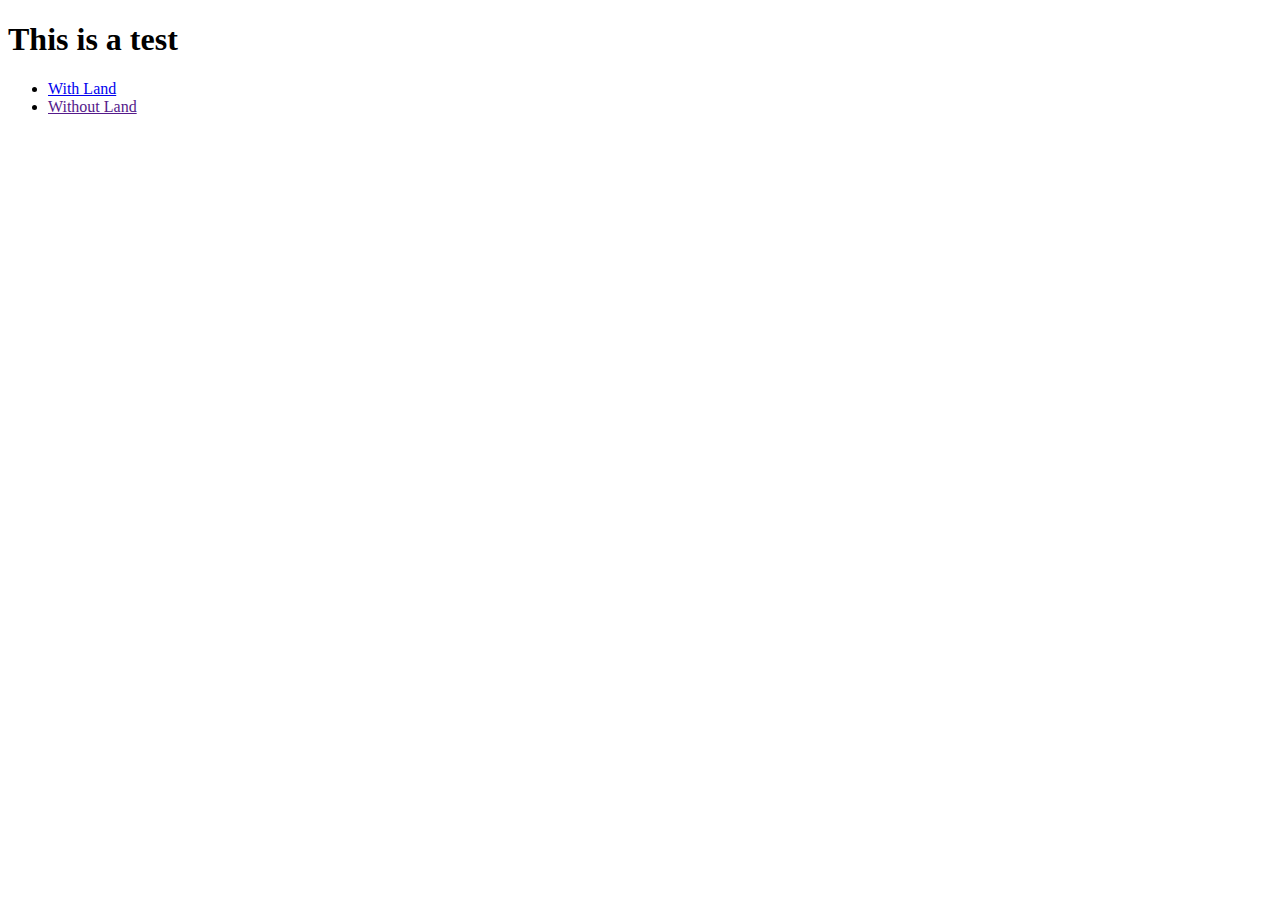
<file: index.html>
﻿<!DOCTYPE html>

<html lang="en" xmlns="http://www.w3.org/1999/xhtml">
<head>
    <meta charset="utf-8" />
    <title>Comp Calculator</title>
</head>
<body>
    <h1>This is a test</h1>
    <ul>
        <li><a href="compCalculator.html">With Land</a></li>
        <li><a href="">Without Land</a></li>
    </ul>
</body>
</html>
</file>
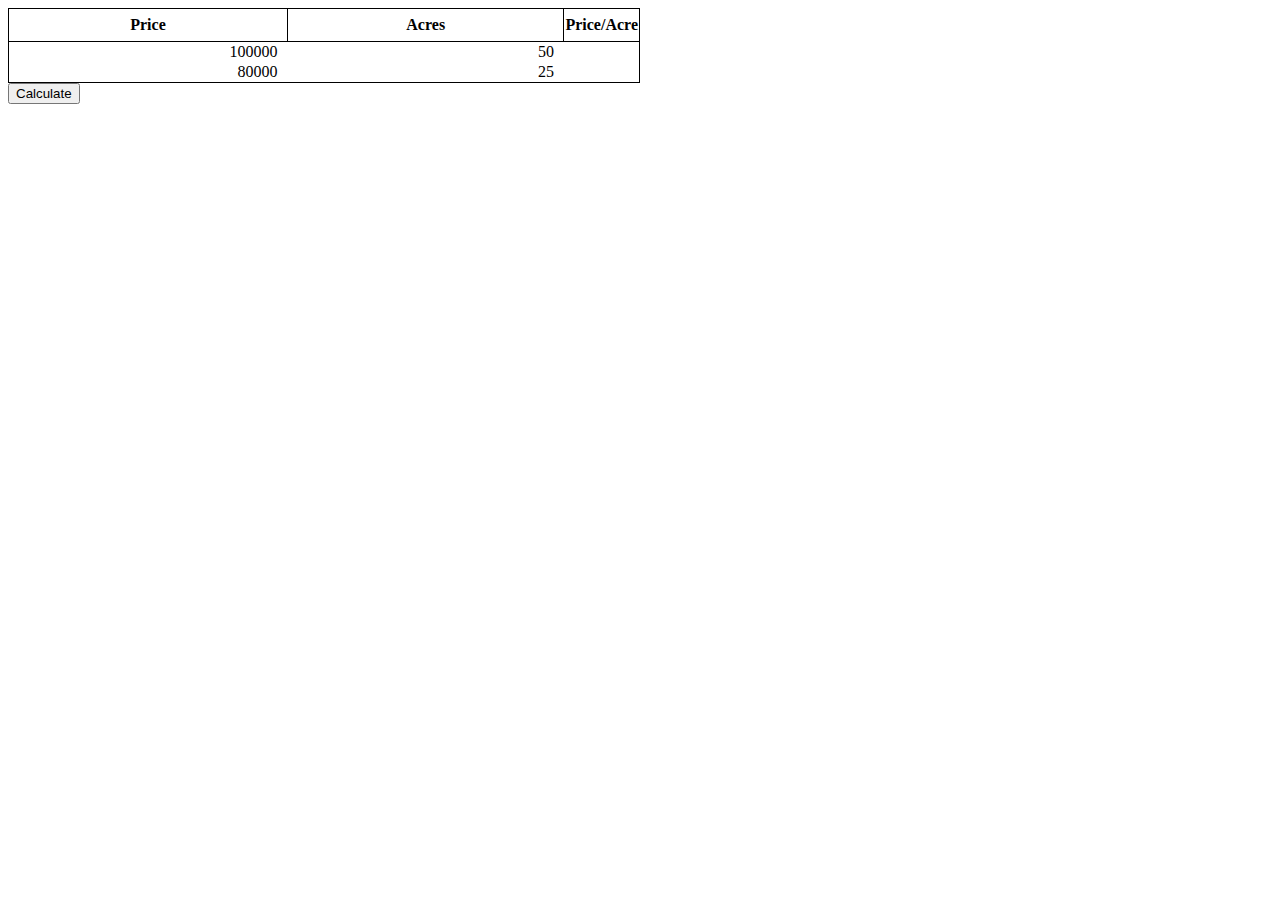
<file: compCalculator.html>
﻿<!DOCTYPE html>

<html lang="en" xmlns="http://www.w3.org/1999/xhtml">
<head>
    <meta charset="utf-8" />
    <title>Comp Calculator</title>
    <script src="https://code.jquery.com/jquery-3.1.1.js"></script>
    <script src="compCalculator.js"></script>
    <link rel="stylesheet" href="compCalculator.css">
</head>
<body>
    <table>
        <tr>
            <th>Price</th>
            <th>Acres</th>
            <th>Price/Acre</th>
        </tr>
        <tbody>
            <tr>
                <td>100000</td>
                <td>50</td>
                <td class="pricePerAcre"></td>
            </tr>
            <tr>
                <td>80000</td>
                <td>25</td>
                <td class="pricePerAcre"></td>
            </tr>
        </tbody>
    </table>
    <button id="calculate">Calculate</button>
</body>
</html>
</file>
<file: compCalculator.css>
﻿table, th {
    border: 1px solid black;
    border-collapse: collapse;
    width: 50%;
    height: 30px;
}

td{
    text-align: right;
    padding-right: 10px;
}
</file>
